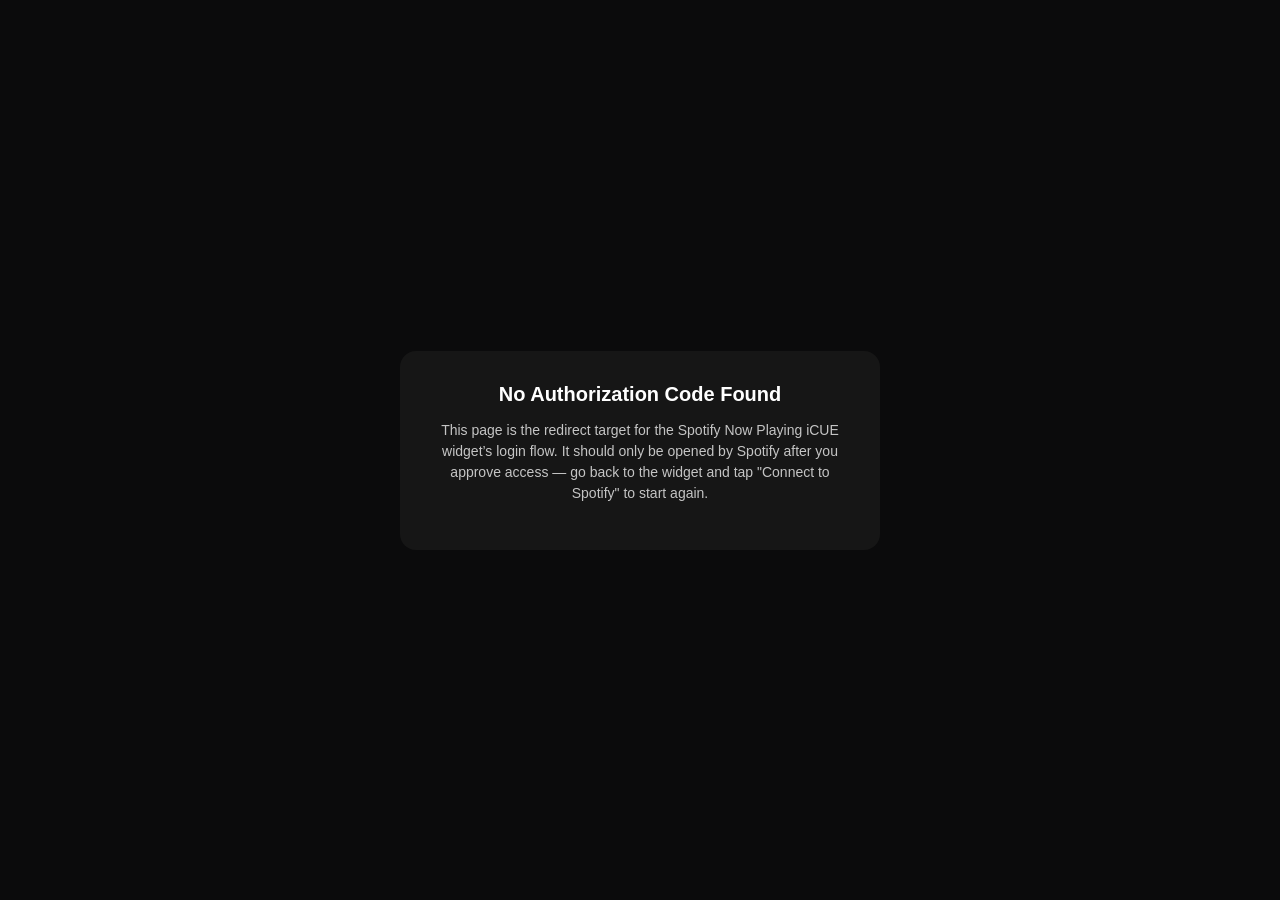
<file: docs/callback.html>
<!DOCTYPE html>
<html lang="en">
<head>
<meta charset="UTF-8">
<meta name="viewport" content="width=device-width, initial-scale=1.0">
<title>Spotify Authorization Code</title>
<style>
  :root { color-scheme: dark; }
  body {
    margin: 0;
    min-height: 100vh;
    display: flex;
    align-items: center;
    justify-content: center;
    background: #0b0b0c;
    color: #ffffff;
    font-family: -apple-system, Segoe UI, Arial, sans-serif;
    padding: 24px;
    box-sizing: border-box;
  }
  .card {
    max-width: 480px;
    width: 100%;
    background: #161616;
    border-radius: 16px;
    padding: 32px;
    box-sizing: border-box;
    text-align: center;
  }
  h1 { font-size: 20px; margin: 0 0 8px; }
  p { opacity: 0.75; line-height: 1.5; font-size: 14px; }
  .code-box {
    margin: 20px 0;
    padding: 16px;
    background: #000000;
    border-radius: 10px;
    word-break: break-all;
    font-family: 'Courier New', monospace;
    font-size: 14px;
    user-select: all;
  }
  button {
    appearance: none;
    border: none;
    border-radius: 999px;
    padding: 12px 28px;
    font-size: 14px;
    font-weight: 700;
    background: #1db954;
    color: #000000;
    cursor: pointer;
  }
  button:active { opacity: 0.85; }
  .status { margin-top: 10px; font-size: 13px; opacity: 0.7; min-height: 18px; }
  .error { color: #ff6b6b; }
</style>
</head>
<body>
  <div class="card" id="card">
    <!-- populated by script -->
  </div>

  <script>
    const params = new URLSearchParams(window.location.search);
    const code = params.get('code');
    const error = params.get('error');
    const card = document.getElementById('card');

    if (error) {
      card.innerHTML =
        '<h1>Authorization was not completed</h1>' +
        '<p>Spotify reported: <strong>' + escapeHtml(error) + '</strong>. ' +
        'Go back to the widget in iCUE and tap "Connect to Spotify" to try again.</p>';
    } else if (code) {
      card.innerHTML =
        '<h1>Authorization Code</h1>' +
        '<p>Copy this code, then paste it into the widget’s <strong>Paste Authorization Code</strong> ' +
        'field under <strong>Spotify Connection</strong> in iCUE’s widget settings.</p>' +
        '<div class="code-box" id="codeBox">' + escapeHtml(code) + '</div>' +
        '<button id="copyBtn">Copy Code</button>' +
        '<div class="status" id="status"></div>';

      document.getElementById('copyBtn').addEventListener('click', function () {
        const status = document.getElementById('status');
        navigator.clipboard.writeText(code).then(function () {
          status.textContent = 'Copied to clipboard.';
        }).catch(function () {
          status.textContent = 'Could not auto-copy — select the code above and copy it manually.';
        });
      });
    } else {
      card.innerHTML =
        '<h1>No Authorization Code Found</h1>' +
        '<p>This page is the redirect target for the Spotify Now Playing iCUE widget’s login flow. ' +
        'It should only be opened by Spotify after you approve access — go back to the widget and tap ' +
        '"Connect to Spotify" to start again.</p>';
    }

    function escapeHtml(str) {
      const div = document.createElement('div');
      div.textContent = str;
      return div.innerHTML;
    }
  </script>
</body>
</html>
</file>
